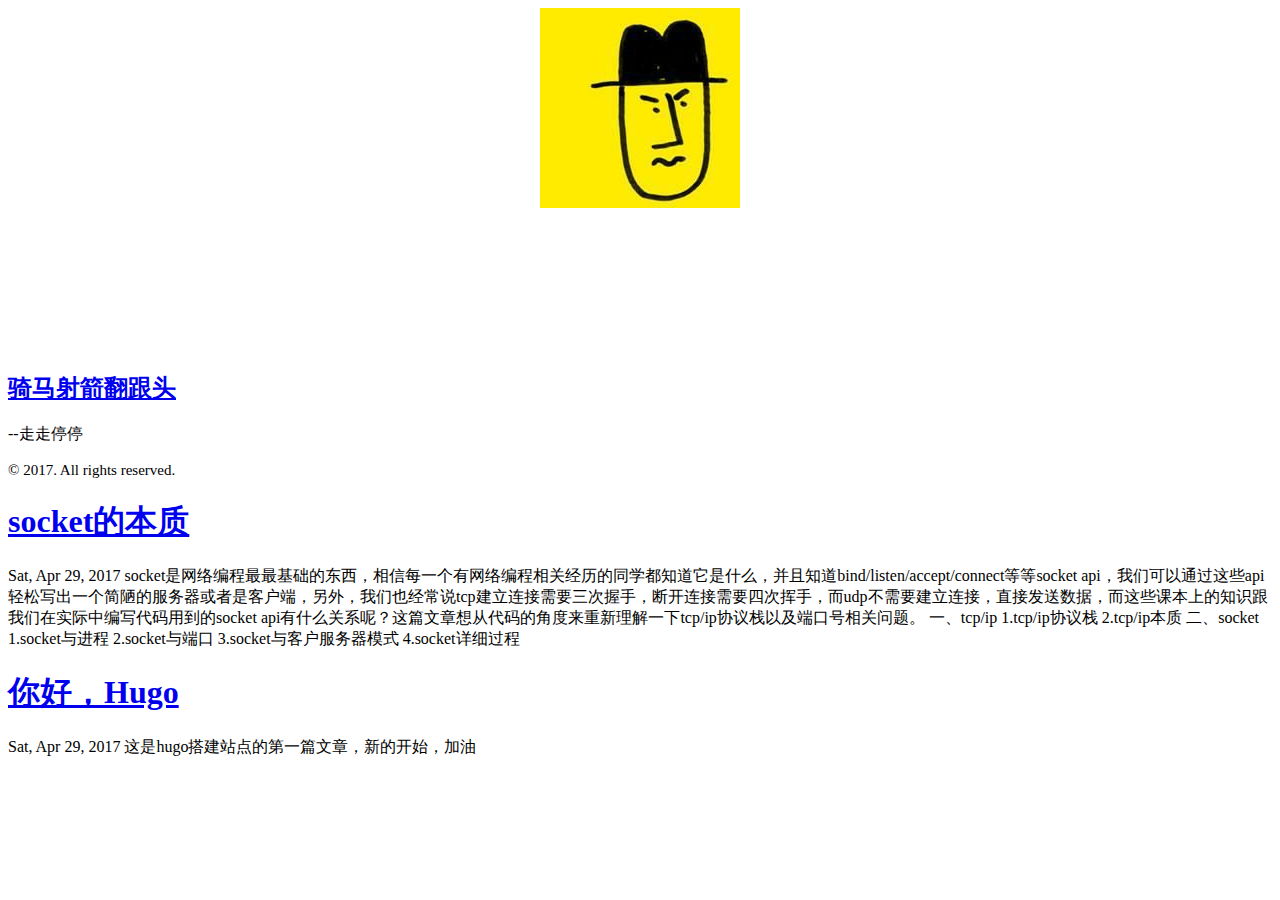
<file: index.html>
<!DOCTYPE html>
<html xmlns="http://www.w3.org/1999/xhtml" xml:lang="en-us" lang="en-us">
<head>
  <link href="http://gmpg.org/xfn/11" rel="profile">
  <meta http-equiv="content-type" content="text/html; charset=utf-8">
  <meta name="generator" content="Hugo 0.20.6" />

  
  <meta name="viewport" content="width=device-width, initial-scale=1.0, maximum-scale=1">

  
  <title>骑马射箭翻跟头</title>
  

  
  <link rel="stylesheet" href="http://ijaa.github.io/css/poole.css">
  <link rel="stylesheet" href="http://ijaa.github.io/css/syntax.css">
  <link rel="stylesheet" href="http://ijaa.github.io/css/hyde.css">
  <link rel="stylesheet" href="https://fonts.googleapis.com/css?family=PT+Sans:400,400italic,700|Abril+Fatface">

  
  <link rel="apple-touch-icon-precomposed" sizes="144x144" href="/apple-touch-icon-144-precomposed.png">
  <link rel="shortcut icon" href="/favicon.png">

  
  <link href="http://ijaa.github.io/index.xml" rel="alternate" type="application/rss+xml" title="骑马射箭翻跟头" />
</head>

<body class="theme-base-0d ">

<div class="sidebar">
  <div class="container sidebar-sticky">
    <div class="sidebar-about">
	  <div style="text-align: center;margin-bottom:10rem"><a class="logo" href="/"> <img src="/haha.jpg" class="logopic"> </a></div>
      <a href="http://ijaa.github.io/"><h2>骑马射箭翻跟头</h2></a>
      <p class="lead">
       --走走停停 
      </p>
    </div>



    <span style="font-size:15px">&copy; 2017. All rights reserved. </span>
  </div>
</div>


    <div class="content container">
<div class="posts">

      
  <div class="post">
    <h1 class="post-title">
      <a href="http://ijaa.github.io/socket/">
        socket的本质
      </a>
    </h1>

    <span class="post-date">Sat, Apr 29, 2017</span>

      socket是网络编程最最基础的东西，相信每一个有网络编程相关经历的同学都知道它是什么，并且知道bind/listen/accept/connect等等socket api，我们可以通过这些api轻松写出一个简陋的服务器或者是客户端，另外，我们也经常说tcp建立连接需要三次握手，断开连接需要四次挥手，而udp不需要建立连接，直接发送数据，而这些课本上的知识跟我们在实际中编写代码用到的socket api有什么关系呢？这篇文章想从代码的角度来重新理解一下tcp/ip协议栈以及端口号相关问题。
 一、tcp/ip 1.tcp/ip协议栈 2.tcp/ip本质 二、socket 1.socket与进程 2.socket与端口 3.socket与客户服务器模式 4.socket详细过程 
  </div>
  
  <div class="post">
    <h1 class="post-title">
      <a href="http://ijaa.github.io/welcome/">
        你好，Hugo
      </a>
    </h1>

    <span class="post-date">Sat, Apr 29, 2017</span>

    这是hugo搭建站点的第一篇文章，新的开始，加油
  </div>
  
</div>
</div>

  </body>
</html>
</file>
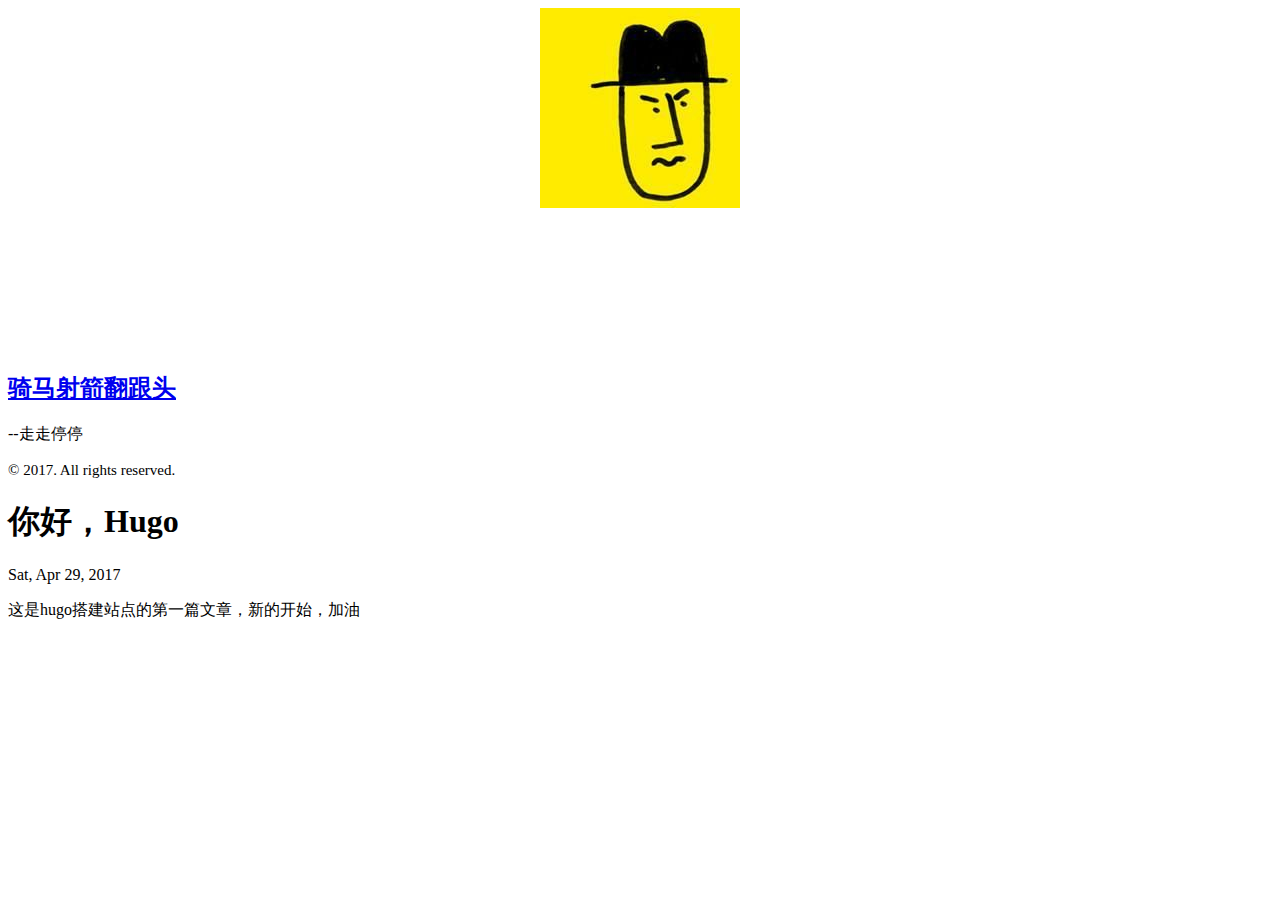
<file: welcome/index.html>
<!DOCTYPE html>
<html xmlns="http://www.w3.org/1999/xhtml" xml:lang="en-us" lang="en-us">
<head>
  <link href="http://gmpg.org/xfn/11" rel="profile">
  <meta http-equiv="content-type" content="text/html; charset=utf-8">
  <meta name="generator" content="Hugo 0.20.6" />

  
  <meta name="viewport" content="width=device-width, initial-scale=1.0, maximum-scale=1">

  
  <title>你好，Hugo &middot; 骑马射箭翻跟头</title>
  

  
  <link rel="stylesheet" href="http://dreamerway.github.iocss/poole.css">
  <link rel="stylesheet" href="http://dreamerway.github.iocss/syntax.css">
  <link rel="stylesheet" href="http://dreamerway.github.iocss/hyde.css">
  <link rel="stylesheet" href="https://fonts.googleapis.com/css?family=PT+Sans:400,400italic,700|Abril+Fatface">

  
  <link rel="apple-touch-icon-precomposed" sizes="144x144" href="/apple-touch-icon-144-precomposed.png">
  <link rel="shortcut icon" href="/favicon.png">

  
  <link href="" rel="alternate" type="application/rss+xml" title="骑马射箭翻跟头" />
</head>

	<body class="theme-base-0d ">
		<div class="sidebar">
  <div class="container sidebar-sticky">
    <div class="sidebar-about">
	  <div style="text-align: center;margin-bottom:10rem"><a class="logo" href="/"> <img src="/haha.jpg" class="logopic"> </a></div>
      <a href="http://dreamerway.github.io"><h2>骑马射箭翻跟头</h2></a>
      <p class="lead">
       --走走停停 
      </p>
    </div>



    <span style="font-size:15px">&copy; 2017. All rights reserved. </span>
  </div>
</div>


		<div class="content container">
			<div class="post">
			 	<h1>你好，Hugo</h1>
			  <span class="post-date">Sat, Apr 29, 2017</span>
			      <p>这是hugo搭建站点的第一篇文章，新的开始，加油</p>

			</div>

			
		</div>

  </body>
</html>
</file>
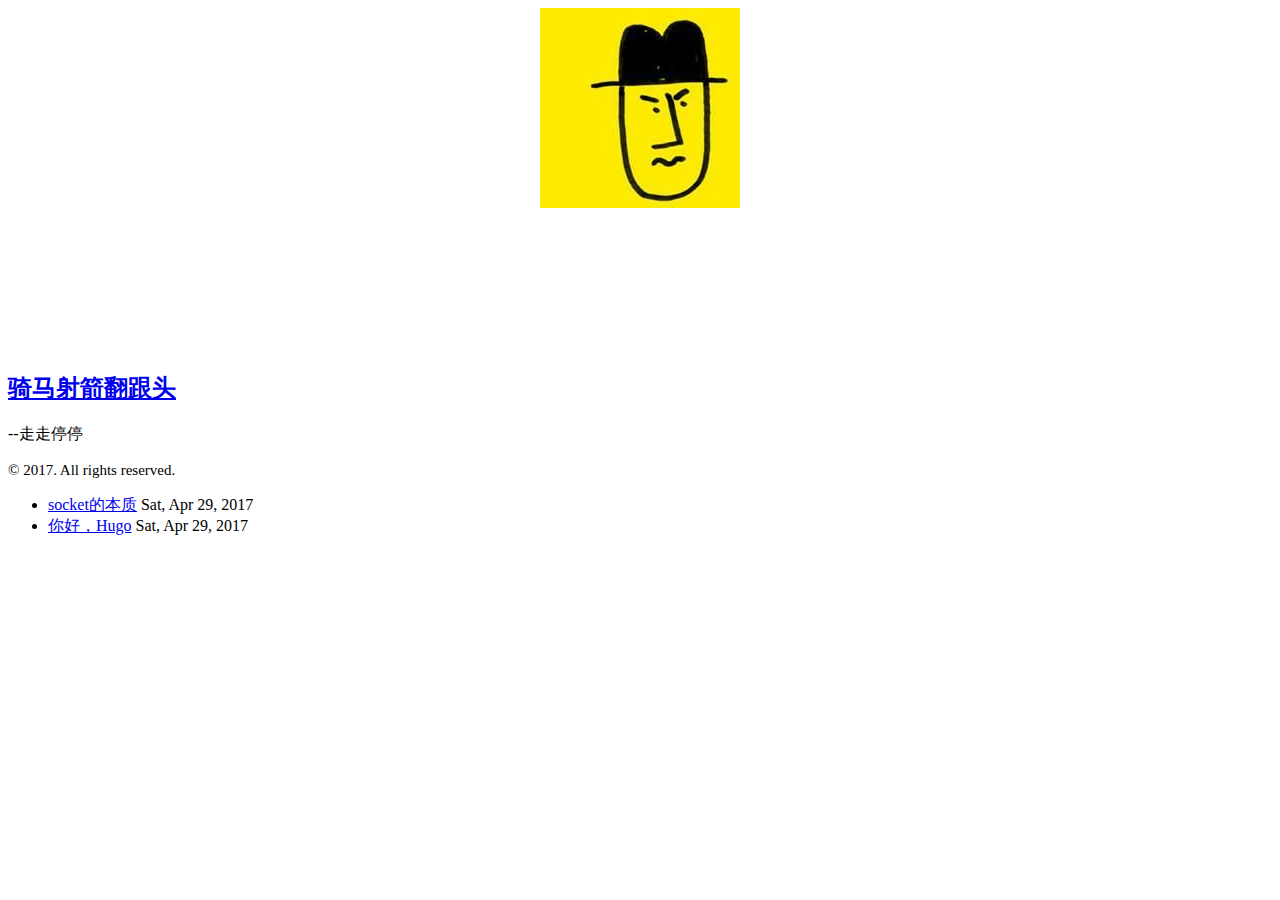
<file: categories/development/index.html>
<!DOCTYPE html>
<html xmlns="http://www.w3.org/1999/xhtml" xml:lang="en-us" lang="en-us">
<head>
  <link href="http://gmpg.org/xfn/11" rel="profile">
  <meta http-equiv="content-type" content="text/html; charset=utf-8">
  <meta name="generator" content="Hugo 0.20.6" />

  
  <meta name="viewport" content="width=device-width, initial-scale=1.0, maximum-scale=1">

  
  <title>Development &middot; 骑马射箭翻跟头</title>
  

  
  <link rel="stylesheet" href="http://dreamerway.github.iocss/poole.css">
  <link rel="stylesheet" href="http://dreamerway.github.iocss/syntax.css">
  <link rel="stylesheet" href="http://dreamerway.github.iocss/hyde.css">
  <link rel="stylesheet" href="https://fonts.googleapis.com/css?family=PT+Sans:400,400italic,700|Abril+Fatface">

  
  <link rel="apple-touch-icon-precomposed" sizes="144x144" href="/apple-touch-icon-144-precomposed.png">
  <link rel="shortcut icon" href="/favicon.png">

  
  <link href="http://dreamerway.github.io/categories/development/index.xml" rel="alternate" type="application/rss+xml" title="骑马射箭翻跟头" />
</head>

<body class="theme-base-0d ">

<div class="sidebar">
  <div class="container sidebar-sticky">
    <div class="sidebar-about">
	  <div style="text-align: center;margin-bottom:10rem"><a class="logo" href="/"> <img src="/haha.jpg" class="logopic"> </a></div>
      <a href="http://dreamerway.github.io"><h2>骑马射箭翻跟头</h2></a>
      <p class="lead">
       --走走停停 
      </p>
    </div>



    <span style="font-size:15px">&copy; 2017. All rights reserved. </span>
  </div>
</div>


  <div class="content container">
    <ul class="posts">
        
        <li>
          <span><a href="http://dreamerway.github.io/socket/">socket的本质</a> <time class="pull-right post-list">Sat, Apr 29, 2017</time></span>
        </li>
        
        <li>
          <span><a href="http://dreamerway.github.io/welcome/">你好，Hugo</a> <time class="pull-right post-list">Sat, Apr 29, 2017</time></span>
        </li>
        
    </ul>
  </div>
</body>
</html>
</file>
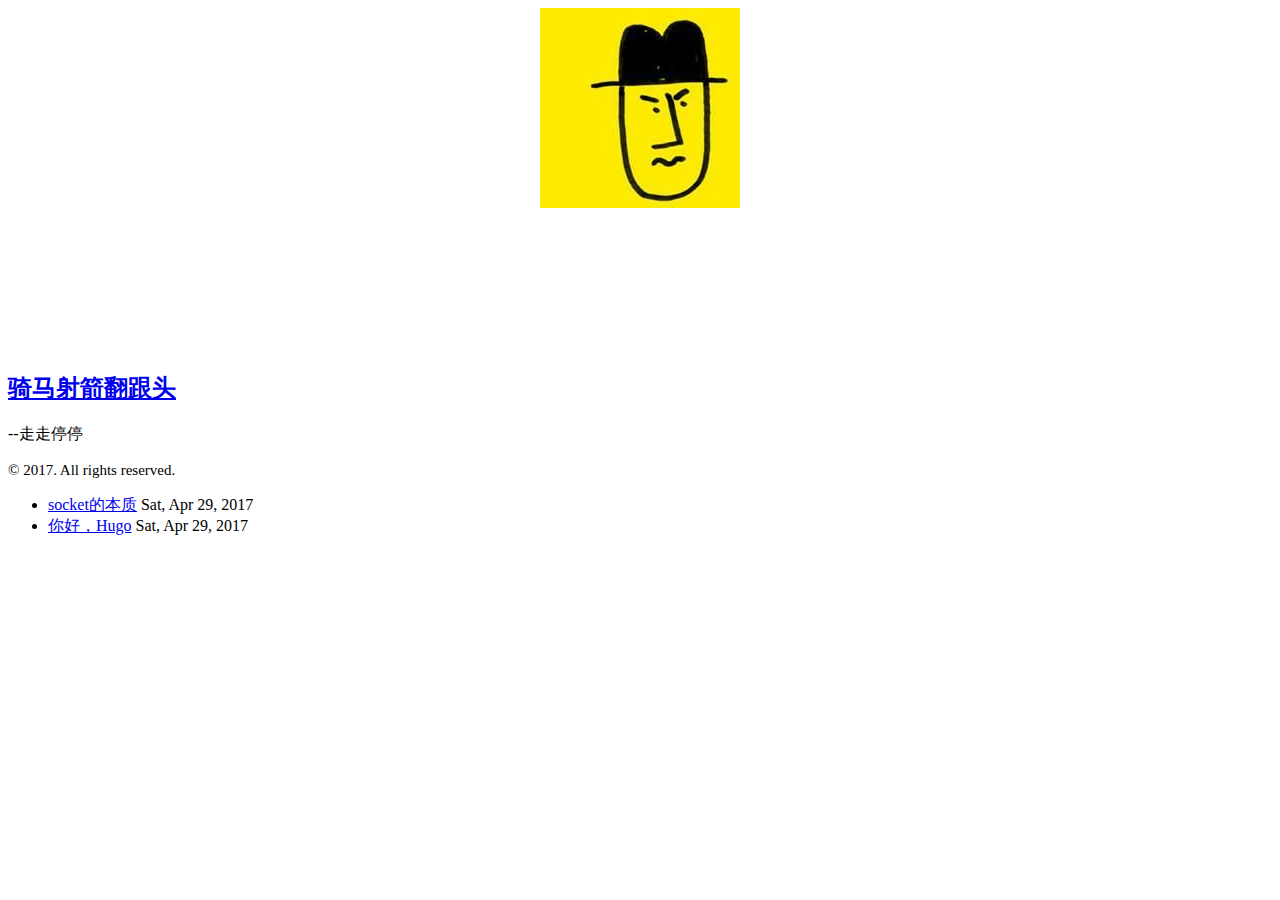
<file: categories/golang/index.html>
<!DOCTYPE html>
<html xmlns="http://www.w3.org/1999/xhtml" xml:lang="en-us" lang="en-us">
<head>
  <link href="http://gmpg.org/xfn/11" rel="profile">
  <meta http-equiv="content-type" content="text/html; charset=utf-8">
  <meta name="generator" content="Hugo 0.20.6" />

  
  <meta name="viewport" content="width=device-width, initial-scale=1.0, maximum-scale=1">

  
  <title>Golang &middot; 骑马射箭翻跟头</title>
  

  
  <link rel="stylesheet" href="http://dreamerway.github.iocss/poole.css">
  <link rel="stylesheet" href="http://dreamerway.github.iocss/syntax.css">
  <link rel="stylesheet" href="http://dreamerway.github.iocss/hyde.css">
  <link rel="stylesheet" href="https://fonts.googleapis.com/css?family=PT+Sans:400,400italic,700|Abril+Fatface">

  
  <link rel="apple-touch-icon-precomposed" sizes="144x144" href="/apple-touch-icon-144-precomposed.png">
  <link rel="shortcut icon" href="/favicon.png">

  
  <link href="http://dreamerway.github.io/categories/golang/index.xml" rel="alternate" type="application/rss+xml" title="骑马射箭翻跟头" />
</head>

<body class="theme-base-0d ">

<div class="sidebar">
  <div class="container sidebar-sticky">
    <div class="sidebar-about">
	  <div style="text-align: center;margin-bottom:10rem"><a class="logo" href="/"> <img src="/haha.jpg" class="logopic"> </a></div>
      <a href="http://dreamerway.github.io"><h2>骑马射箭翻跟头</h2></a>
      <p class="lead">
       --走走停停 
      </p>
    </div>



    <span style="font-size:15px">&copy; 2017. All rights reserved. </span>
  </div>
</div>


  <div class="content container">
    <ul class="posts">
        
        <li>
          <span><a href="http://dreamerway.github.io/socket/">socket的本质</a> <time class="pull-right post-list">Sat, Apr 29, 2017</time></span>
        </li>
        
        <li>
          <span><a href="http://dreamerway.github.io/welcome/">你好，Hugo</a> <time class="pull-right post-list">Sat, Apr 29, 2017</time></span>
        </li>
        
    </ul>
  </div>
</body>
</html>
</file>
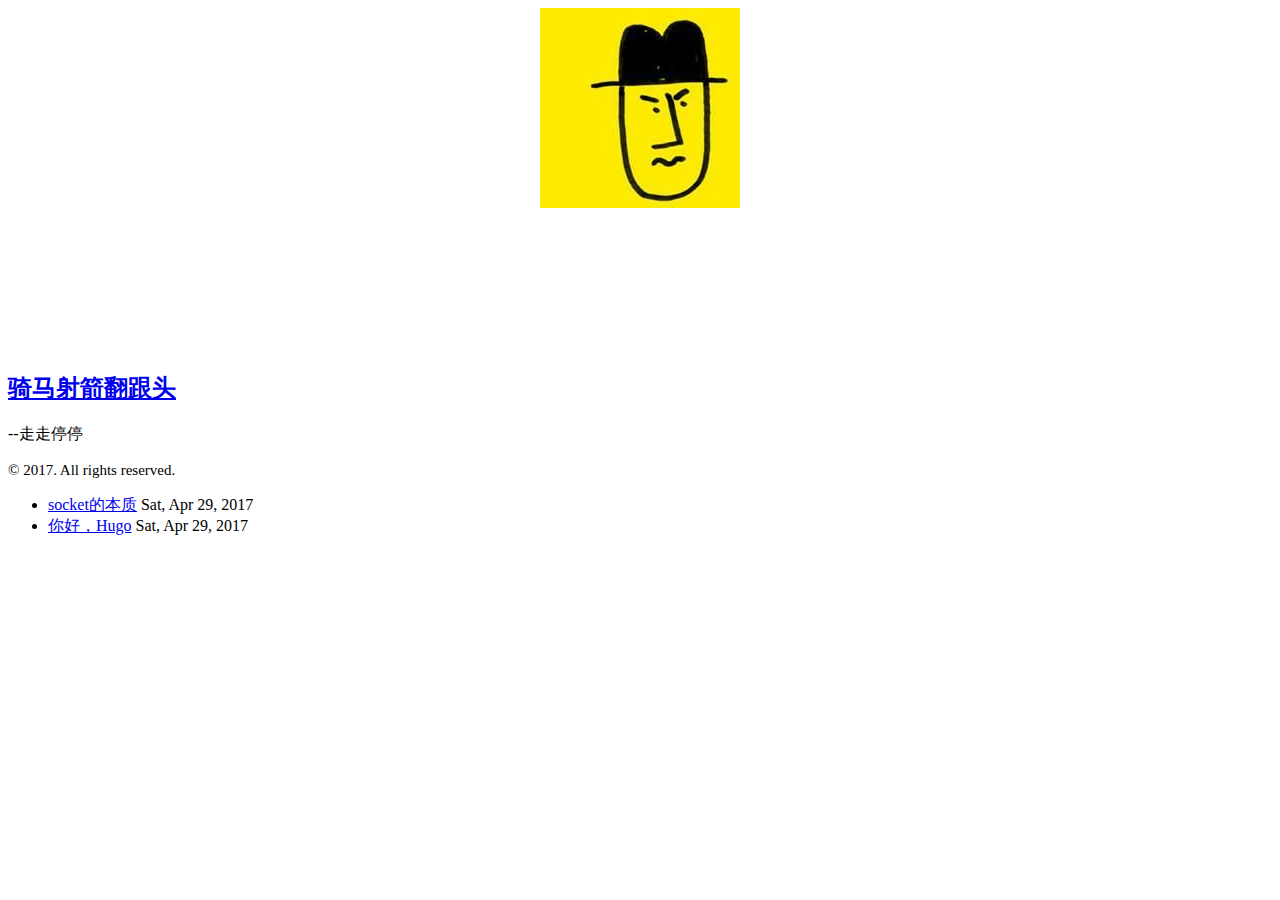
<file: tags/development/index.html>
<!DOCTYPE html>
<html xmlns="http://www.w3.org/1999/xhtml" xml:lang="en-us" lang="en-us">
<head>
  <link href="http://gmpg.org/xfn/11" rel="profile">
  <meta http-equiv="content-type" content="text/html; charset=utf-8">
  <meta name="generator" content="Hugo 0.20.6" />

  
  <meta name="viewport" content="width=device-width, initial-scale=1.0, maximum-scale=1">

  
  <title>Development &middot; 骑马射箭翻跟头</title>
  

  
  <link rel="stylesheet" href="http://dreamerway.github.iocss/poole.css">
  <link rel="stylesheet" href="http://dreamerway.github.iocss/syntax.css">
  <link rel="stylesheet" href="http://dreamerway.github.iocss/hyde.css">
  <link rel="stylesheet" href="https://fonts.googleapis.com/css?family=PT+Sans:400,400italic,700|Abril+Fatface">

  
  <link rel="apple-touch-icon-precomposed" sizes="144x144" href="/apple-touch-icon-144-precomposed.png">
  <link rel="shortcut icon" href="/favicon.png">

  
  <link href="http://dreamerway.github.io/tags/development/index.xml" rel="alternate" type="application/rss+xml" title="骑马射箭翻跟头" />
</head>

<body class="theme-base-0d ">

<div class="sidebar">
  <div class="container sidebar-sticky">
    <div class="sidebar-about">
	  <div style="text-align: center;margin-bottom:10rem"><a class="logo" href="/"> <img src="/haha.jpg" class="logopic"> </a></div>
      <a href="http://dreamerway.github.io"><h2>骑马射箭翻跟头</h2></a>
      <p class="lead">
       --走走停停 
      </p>
    </div>



    <span style="font-size:15px">&copy; 2017. All rights reserved. </span>
  </div>
</div>


  <div class="content container">
    <ul class="posts">
        
        <li>
          <span><a href="http://dreamerway.github.io/socket/">socket的本质</a> <time class="pull-right post-list">Sat, Apr 29, 2017</time></span>
        </li>
        
        <li>
          <span><a href="http://dreamerway.github.io/welcome/">你好，Hugo</a> <time class="pull-right post-list">Sat, Apr 29, 2017</time></span>
        </li>
        
    </ul>
  </div>
</body>
</html>
</file>
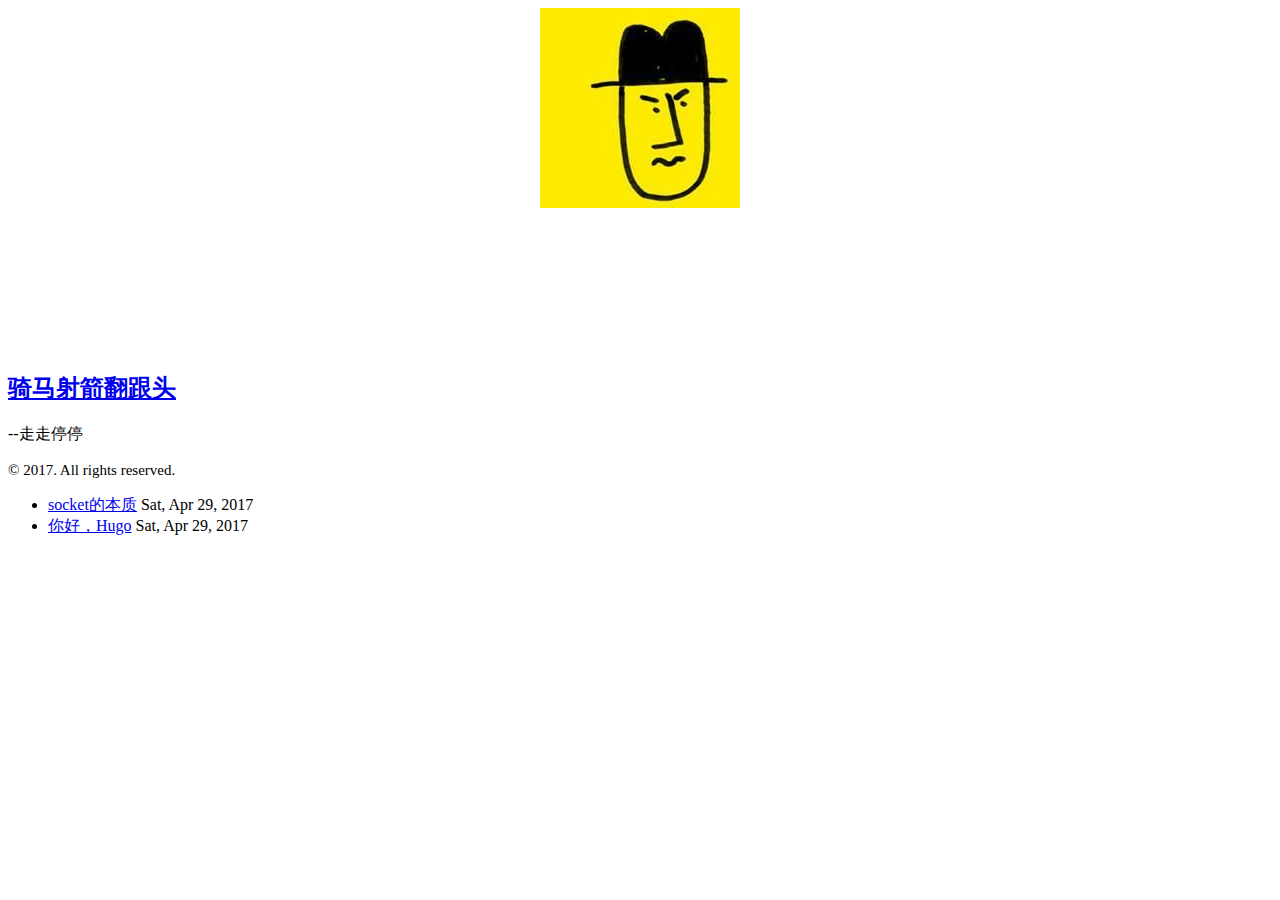
<file: tags/golang/index.html>
<!DOCTYPE html>
<html xmlns="http://www.w3.org/1999/xhtml" xml:lang="en-us" lang="en-us">
<head>
  <link href="http://gmpg.org/xfn/11" rel="profile">
  <meta http-equiv="content-type" content="text/html; charset=utf-8">
  <meta name="generator" content="Hugo 0.20.6" />

  
  <meta name="viewport" content="width=device-width, initial-scale=1.0, maximum-scale=1">

  
  <title>Golang &middot; 骑马射箭翻跟头</title>
  

  
  <link rel="stylesheet" href="http://dreamerway.github.iocss/poole.css">
  <link rel="stylesheet" href="http://dreamerway.github.iocss/syntax.css">
  <link rel="stylesheet" href="http://dreamerway.github.iocss/hyde.css">
  <link rel="stylesheet" href="https://fonts.googleapis.com/css?family=PT+Sans:400,400italic,700|Abril+Fatface">

  
  <link rel="apple-touch-icon-precomposed" sizes="144x144" href="/apple-touch-icon-144-precomposed.png">
  <link rel="shortcut icon" href="/favicon.png">

  
  <link href="http://dreamerway.github.io/tags/golang/index.xml" rel="alternate" type="application/rss+xml" title="骑马射箭翻跟头" />
</head>

<body class="theme-base-0d ">

<div class="sidebar">
  <div class="container sidebar-sticky">
    <div class="sidebar-about">
	  <div style="text-align: center;margin-bottom:10rem"><a class="logo" href="/"> <img src="/haha.jpg" class="logopic"> </a></div>
      <a href="http://dreamerway.github.io"><h2>骑马射箭翻跟头</h2></a>
      <p class="lead">
       --走走停停 
      </p>
    </div>



    <span style="font-size:15px">&copy; 2017. All rights reserved. </span>
  </div>
</div>


  <div class="content container">
    <ul class="posts">
        
        <li>
          <span><a href="http://dreamerway.github.io/socket/">socket的本质</a> <time class="pull-right post-list">Sat, Apr 29, 2017</time></span>
        </li>
        
        <li>
          <span><a href="http://dreamerway.github.io/welcome/">你好，Hugo</a> <time class="pull-right post-list">Sat, Apr 29, 2017</time></span>
        </li>
        
    </ul>
  </div>
</body>
</html>
</file>
